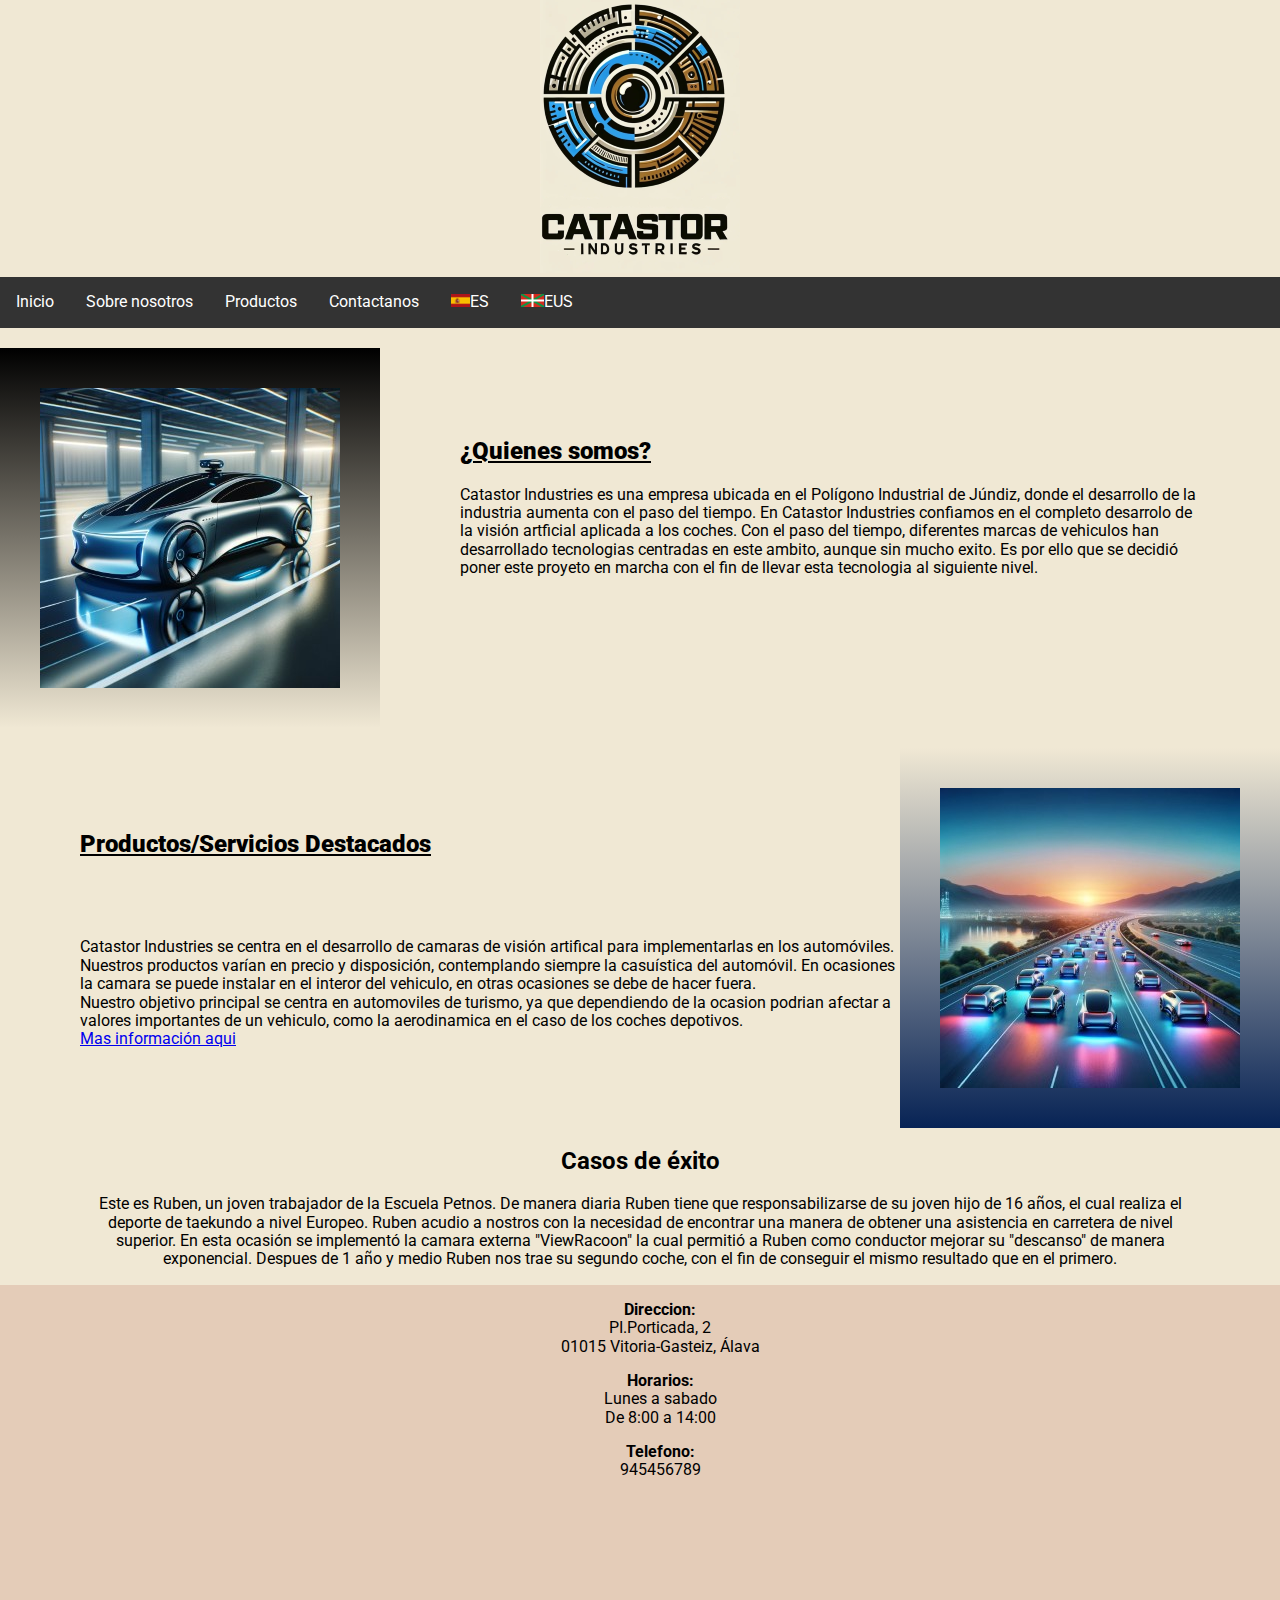
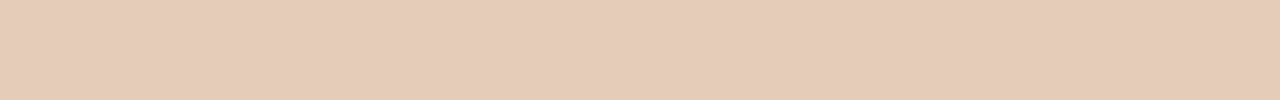
<file: index.html>
<!DOCTYPE html>
<html lang="en">
<head>
    <meta charset="UTF-8">
    <meta name="viewport" content="width=device-width, initial-scale=1.0">
    <title>Catastor Industries</title>
    <link rel="icon" href="img/favicon-32x32.png" type="image/png">  
    <link rel="stylesheet" href="CSS/estilos.css"> 
    <link rel="stylesheet" href="CSS/normalize.css">
    <link rel="preconnect" href="https://fonts.googleapis.com">
    <link rel="preconnect" href="https://fonts.gstatic.com" crossorigin>
    <link href="https://fonts.googleapis.com/css2?family=Roboto:ital,wght@0,100;0,300;0,400;0,500;0,700;0,900;1,100;1,300;1,400;1,500;1,700;1,900&display=swap" rel="stylesheet">
</head>

<header class="cabecera">
    <img src="img/logo_Catastor (Personalizado).png" alt="Logo de la empresa">
</header>

<body>
    
    <nav class="barra-navegación">
        <ul class="Links-navegación">
            <li><a href="index.html">Inicio</a></li>
            <li><a href="sobre-nostros.html">Sobre nosotros</a></li>
            <li><a href="Productos.html">Productos</a></li>
            <li><a href="Contacto.html">Contactanos</a></li>
            <li><a href="index.html"><img src="img/ES.png" alt="Español">ES</a></li>    
            <li><a href="index.html"><img src="img/EUS.png" alt="Euskera">EUS</a></li> 
        </ul>
    </nav>

    

    <div class="div1">         
       <img class="Coche_camara_carretera" src="img/Coche_camara_carretera (Personalizado).jpeg" alt="Coche_camara_carretera"> 
        <div>
            <h2><strong class="titulo2">¿Quienes somos?</strong></h2>
           
            <p class="texto-central">
                Catastor Industries es una empresa ubicada en el Polígono Industrial de Júndiz, 
                donde el desarrollo de la industria aumenta con el paso del tiempo.
                En Catastor Industries confiamos en el completo desarrolo de la visión 
                artficial aplicada a los coches. 
                Con el paso del tiempo, diferentes marcas de vehiculos han desarrollado
                tecnologias centradas en este ambito, aunque sin mucho exito.

                Es por ello que se decidió poner este proyeto en marcha con el fin de
                llevar esta tecnologia al siguiente nivel.

            </p>
        </div>
    </div>


    <div class="div2">  
        <div>
            <h2><strong class="titulo2">Productos/Servicios Destacados</strong></h2>
            
                <p class="texto-central">
                    <div class="texto1">
                        Catastor Industries se centra en el desarrollo de camaras de visión artifical
                        para implementarlas en los automóviles. Nuestros productos varían en precio
                        y disposición, contemplando siempre la casuística del automóvil.
                        En ocasiones la camara se puede instalar en el interor del vehiculo, en otras
                        ocasiones se debe de hacer fuera.
                    </div>
                    <div class="texto1">
                        Nuestro objetivo principal se centra en automoviles de turismo, ya que dependiendo
                        de la ocasion podrian afectar a valores importantes de un vehiculo, como la aerodinamica
                        en el caso de los coches depotivos.
                    </div>
                    <a  class="enlace1"  href="Productos.html">Mas información aqui</a>
                           
                </p>
        </div>
        
                           
        <img class="Coches_carretera" src="img/WhatsApp Image 2024-02-16 at 11.10.05 (Personalizado).jpeg" alt="Modelos en carretera">
    </div>
    
    

    <div class="texto2">
        <h2>Casos de éxito</h2>
        <p>Este es Ruben, un joven trabajador de la Escuela Petnos. De manera diaria
            Ruben tiene que responsabilizarse de su joven hijo de 16 años, el cual 
            realiza el deporte de taekundo a nivel Europeo.

            Ruben acudio a nostros con la necesidad de encontrar una manera de obtener una
            asistencia en carretera de nivel superior.

            En esta ocasión se implementó la camara externa "ViewRacoon" la cual permitió
            a Ruben como conductor mejorar su "descanso" de manera exponencial.

            Despues de 1 año y medio Ruben nos trae su segundo coche, con el fin de conseguir
            el mismo resultado que en el primero.
        </p>
    </div>
      
    <footer>
        <div>
            <ol class="Lista-Direcciones">
                <li><strong>Direccion:</strong></li>
                <li>PI.Porticada, 2</li>
                <li>01015 Vitoria-Gasteiz, Álava</li>
            </ol>
          
            <ol class="Lista-Direcciones">
                <li><strong>Horarios:</strong></li>
                <li>Lunes a sabado</li>
                <li>De 8:00 a 14:00</li>
            </ol>
          
            <ol class="Lista-Direcciones">
                <li><strong>Telefono:</strong></li>
                <li>945456789</li>
            </ol>
            
        </div>
        <div >
            <iframe
            class="mapa"
            src="https://www.google.com/maps/embed?pb=!1m18!1m12!1m3!1d2925.4895326810047!2d-2.7054275233845404!3d42.84139560455576!2m3!1f0!2f0!3f0!3m2!1i1024!2i768!4f13.1!3m3!1m2!1s0xd4fc1f9e4a32cf1%3A0x15c92b1c429eb4ba!2sPl.%20Porticada%2C%202%2C%2001015%20Vitoria-Gasteiz%2C%20%C3%81lava!5e0!3m2!1ses!2ses!4v1708085850538!5m2!1ses!2ses"
                style="border:0;" allowfullscreen="" loading="lazy"
            referrerpolicy="no-referrer-when-downgrade"
            ></iframe>
        </div> 
        </footer>
    
</body>





</html>
</file>
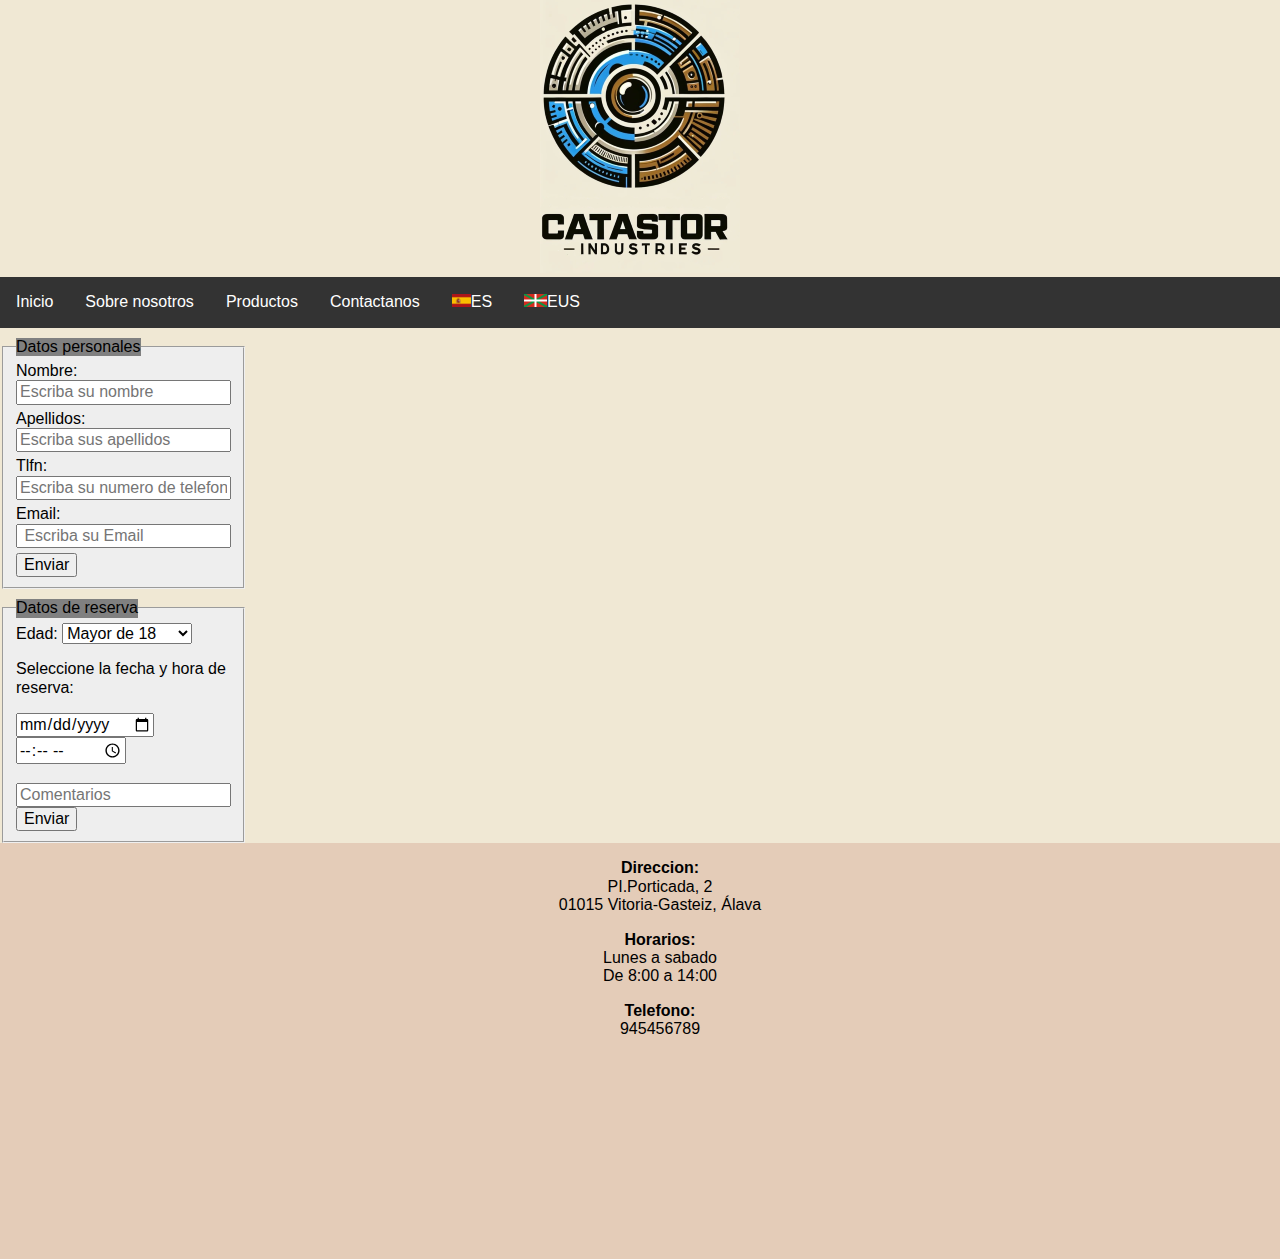
<file: Contacto.html>
<!DOCTYPE html>
<html lang="en">
<head>
    <meta charset="UTF-8">
    <meta name="viewport" content="width=device-width, initial-scale=1.0">
    <link rel="icon" href="img/favicon-32x32.png" type="image/png">
    <title>Contacto</title>
    <link rel="stylesheet" href="CSS/estilos.css">
    <link rel="stylesheet" href="CSS/normalize.css">
</head>

<header class="cabecera">
    <img src="img/logo_Catastor (Personalizado).png" alt="Logo de la empresa">
</header>

<body>
    
    <nav class="barra-navegación">
        <ul class="Links-navegación">
            <li><a href="index.html">Inicio</a></li>
            <li><a href="sobre-nostros.html">Sobre nosotros</a></li>
            <li><a href="Productos.html">Productos</a></li>
            <li><a href="Contacto.html">Contactanos</a></li>
            <li><a href="index.html"><img src="img/ES.png" alt="Español">ES</a></li>    
            <li><a href="index.html"><img src="img/EUS.png" alt="Euskera">EUS</a></li>     
        </ul>
    </nav>





    <form >
        <fieldset>
            <legend> Datos personales </legend>
            <div class="Datos-personales">
                Nombre:<input type="text" name="Nombre" placeholder="Escriba su nombre">
            </div>

            <div class="Datos-personales">
                Apellidos: <input type="text" name="Apellidos" placeholder="Escriba sus apellidos">
            </div>

            <div class="Datos-personales">
                Tlfn: <input type="tel" name="Telefono" placeholder="Escriba su numero de telefono">
            </div>
            <div class="Datos-personales">
                Email: <input type="email" name="Email" placeholder=" Escriba su Email"> 
            </div>
            <input type="submit" value="Enviar">
        </fieldset>

        <fieldset>
            <legend> Datos de reserva</legend>
        Edad: <select id="campo-select" name="mayor-de-edad">
                <optgroup label="Opciones"> <!--Encabezado de la lista-->
                <option value="Mayor de 18">Mayor de 18</option> <!--Opciones de la lista-->
                <option value="Menos de 18">Menor de 18</option>    
            </optgroup>
        </select>
        <p>Seleccione la fecha y hora de reserva:</p> 
        <input type="date" name="dd/mm/aaaa"> <input type="time" name="-- : --"><br><br>
        
        <input name=""type="text"  id="Campo-comentarios" name="Comentarios" placeholder="Comentarios">
        <input type="submit" value="Enviar">

        </fieldset>

    </form>
    <footer>
        <div>
            <ol class="Lista-Direcciones">
                <li><strong>Direccion:</strong></li>
                <li>PI.Porticada, 2</li>
                <li>01015 Vitoria-Gasteiz, Álava</li>
            </ol>
          
            <ol class="Lista-Direcciones">
                <li><strong>Horarios:</strong></li>
                <li>Lunes a sabado</li>
                <li>De 8:00 a 14:00</li>
            </ol>
          
            <ol class="Lista-Direcciones">
                <li><strong>Telefono:</strong></li>
                <li>945456789</li>
            </ol>
            
        </div>
        <div >
            <iframe
            class="mapa"
            src="https://www.google.com/maps/embed?pb=!1m18!1m12!1m3!1d2925.4895326810047!2d-2.7054275233845404!3d42.84139560455576!2m3!1f0!2f0!3f0!3m2!1i1024!2i768!4f13.1!3m3!1m2!1s0xd4fc1f9e4a32cf1%3A0x15c92b1c429eb4ba!2sPl.%20Porticada%2C%202%2C%2001015%20Vitoria-Gasteiz%2C%20%C3%81lava!5e0!3m2!1ses!2ses!4v1708085850538!5m2!1ses!2ses"
                style="border:0;" allowfullscreen="" loading="lazy"
            referrerpolicy="no-referrer-when-downgrade"
            ></iframe>
        </div> 
        </footer>
</body>
</html>
</file>
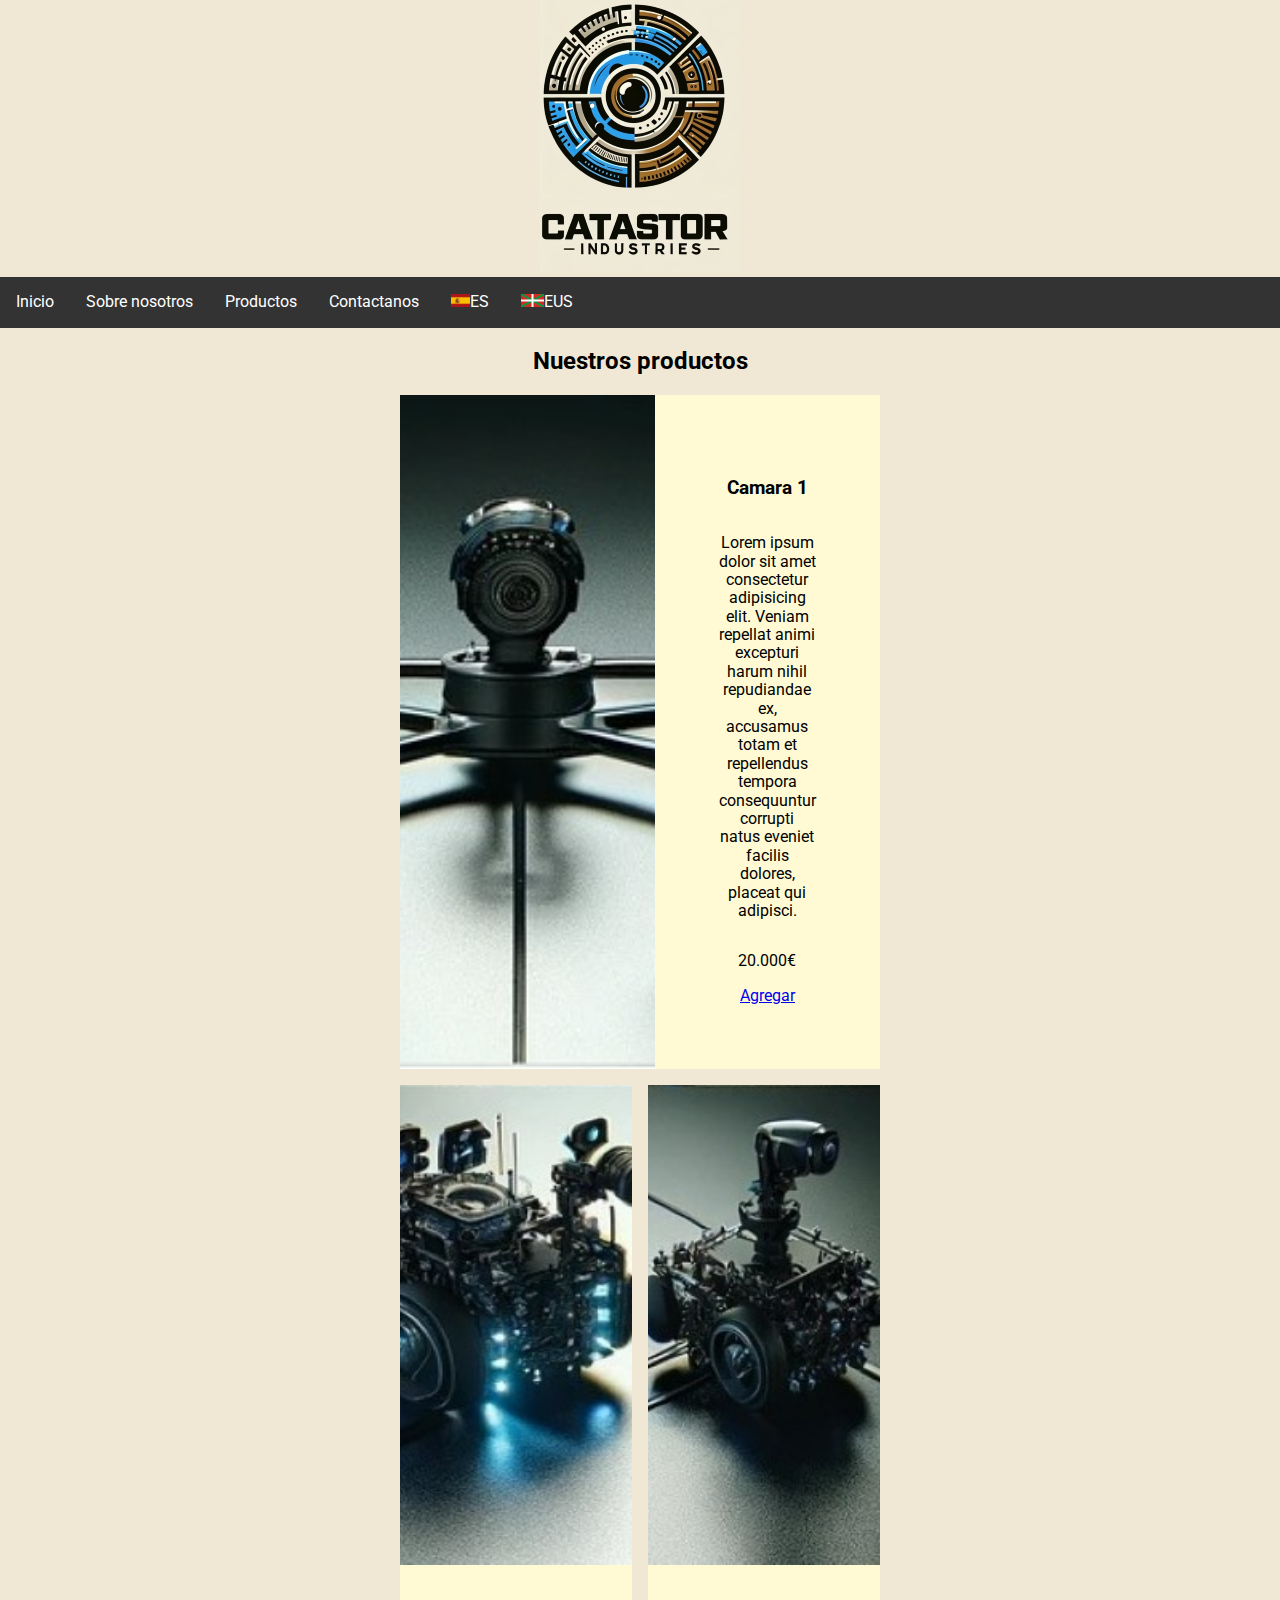
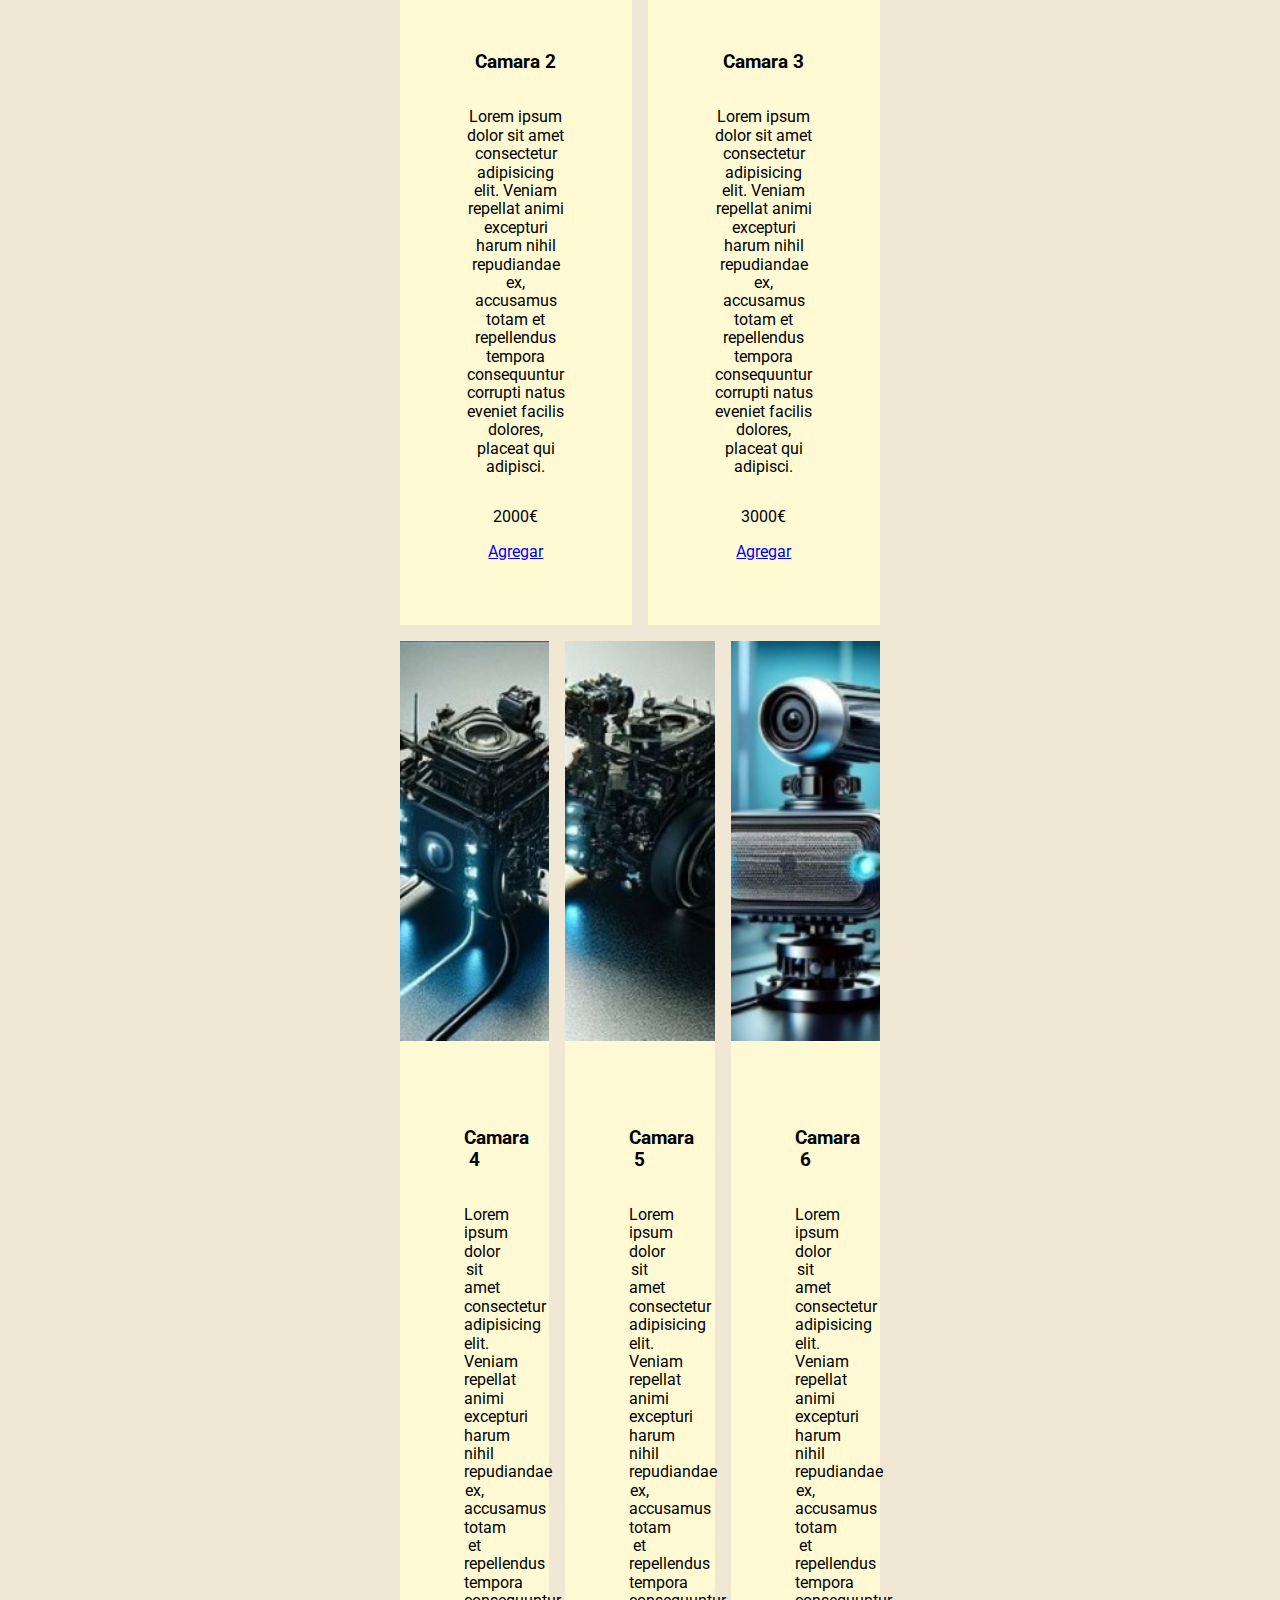
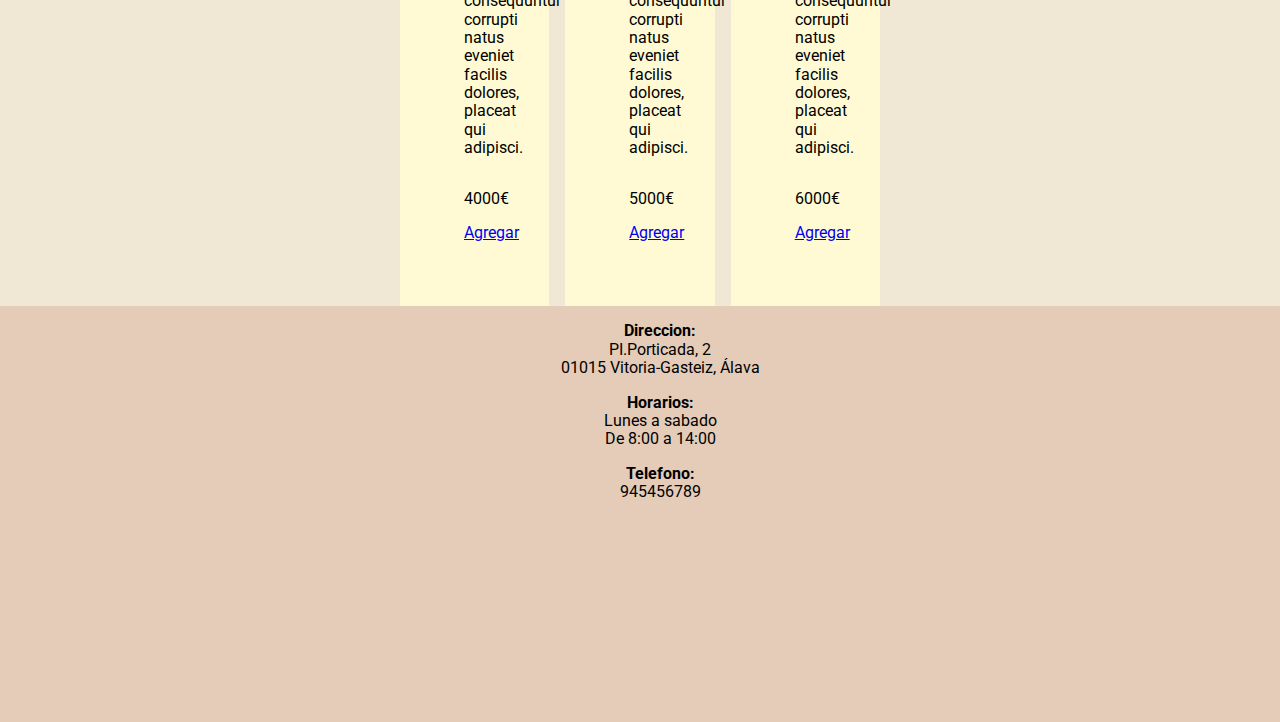
<file: Productos.html>
<!DOCTYPE html>
<html lang="en">
<head>
    <meta charset="UTF-8">
    <meta name="viewport" content="width=device-width, initial-scale=1.0">
    <link rel="icon" href="img/favicon-32x32.png" type="image/png">
    <title>Productos</title>
    <link rel="stylesheet" href="CSS/estilos.css">
    <link rel="stylesheet" href="CSS/normalize.css">
    <link rel="preconnect" href="https://fonts.googleapis.com">
    <link rel="preconnect" href="https://fonts.gstatic.com" crossorigin>
    <link href="https://fonts.googleapis.com/css2?family=Roboto:ital,wght@0,100;0,300;0,400;0,500;0,700;0,900;1,100;1,300;1,400;1,500;1,700;1,900&display=swap" rel="stylesheet">

</head>
<header class="cabecera">
    <img src="img/logo_Catastor (Personalizado).png" alt="Logo de la empresa">
</header>

<body>
    <nav class="barra-navegación">
        <ul class="Links-navegación">
            <li><a href="index.html">Inicio</a></li>
            <li><a href="sobre-nostros.html">Sobre nosotros</a></li>
            <li><a href="Productos.html">Productos</a></li>
            <li><a href="Contacto.html">Contactanos</a></li>
            <li><a href="index.html"><img src="img/ES.png" alt="Español">ES</a></li>    
            <li><a href="index.html"><img src="img/EUS.png" alt="Euskera">EUS</a></li>     
        </ul>
    </nav>
    <main class="Contenido-principal">
        <section class="Centrar-grid">
            <h2>Nuestros productos</h2>
            <div class="lista-articulos">
                <article class="Producto">
                    <img src="img/Conjunto_camaras.jpg" alt="Conjunto camaras" class="camara">
                    <div class="info-producto">
                        <h3>Camara 1</h3>
                        <p>Lorem ipsum dolor sit amet consectetur adipisicing 
                           elit. Veniam repellat animi excepturi harum nihil 
                           repudiandae ex, accusamus totam et repellendus 
                           tempora consequuntur corrupti natus eveniet facilis 
                           dolores, placeat qui adipisci.</p>
                           <p class="precio">20.000€</p>
                           <a href="#" class="boton"> Agregar</a>
                        </div>
                </article>
                <article class="Producto">
                    <img src="img/Camara1 (Personalizado).jpg" alt="Camara 1"class="camara">
                    <div class="info-producto">
                        <h3>Camara 2</h3>
                        <p>Lorem ipsum dolor sit amet consectetur adipisicing 
                           elit. Veniam repellat animi excepturi harum nihil 
                           repudiandae ex, accusamus totam et repellendus 
                           tempora consequuntur corrupti natus eveniet facilis 
                           dolores, placeat qui adipisci.</p>
                           <p class="precio">2000€</p>
                           <a href="#" class="boton"> Agregar</a>
                        </div>
                </article>
                <article class="Producto">
                    <img src="img/Camara2 (Personalizado).jpg" alt="Camara 2" class="camara">
                    <div class="info-producto">
                        <h3>Camara 3</h3>
                        <p>Lorem ipsum dolor sit amet consectetur adipisicing 
                           elit. Veniam repellat animi excepturi harum nihil 
                           repudiandae ex, accusamus totam et repellendus 
                           tempora consequuntur corrupti natus eveniet facilis 
                           dolores, placeat qui adipisci.</p>
                           <p class="precio">3000€</p>
                           <a href="#" class="boton"> Agregar</a>
                        </div>
                </article>
                <article class="Producto">
                    <img src="img/Camara3 (Personalizado).jpg" alt="Camara 3" class="camara">
                    <div class="info-producto">
                        <h3>Camara 4</h3>
                        <p>Lorem ipsum dolor sit amet consectetur adipisicing 
                           elit. Veniam repellat animi excepturi harum nihil 
                           repudiandae ex, accusamus totam et repellendus 
                           tempora consequuntur corrupti natus eveniet facilis 
                           dolores, placeat qui adipisci.</p>
                           <p class="precio">4000€</p>
                           <a href="#" class="boton"> Agregar</a>
                        </div>
                </article>
                <article class="Producto">
                    <img src="img/Camara4 (Personalizado).jpg" alt="Camara 4" class="camara">
                    <div class="info-producto">
                        <h3>Camara 5</h3>
                        <p>Lorem ipsum dolor sit amet consectetur adipisicing 
                           elit. Veniam repellat animi excepturi harum nihil 
                           repudiandae ex, accusamus totam et repellendus 
                           tempora consequuntur corrupti natus eveniet facilis 
                           dolores, placeat qui adipisci.</p>
                           <p class="precio">5000€</p>
                           <a href="#" class="boton"> Agregar</a>
                        </div>
                </article>
                <article class="Producto">
                    <img src="img/Camara (Personalizado).jpg" alt="Camara" class="camara">
                    <div class="info-producto">
                        <h3>Camara 6</h3>
                        <p>Lorem ipsum dolor sit amet consectetur adipisicing 
                           elit. Veniam repellat animi excepturi harum nihil 
                           repudiandae ex, accusamus totam et repellendus 
                           tempora consequuntur corrupti natus eveniet facilis 
                           dolores, placeat qui adipisci.</p>
                           <p class="precio">6000€</p>
                           <a href="#" class="boton"> Agregar</a>
                        </div>
                </article>
            </div>
        </section>
    </main>

    <footer>
        <div>
            <ol class="Lista-Direcciones">
                <li><strong>Direccion:</strong></li>
                <li>PI.Porticada, 2</li>
                <li>01015 Vitoria-Gasteiz, Álava</li>
            </ol>
          
            <ol class="Lista-Direcciones">
                <li><strong>Horarios:</strong></li>
                <li>Lunes a sabado</li>
                <li>De 8:00 a 14:00</li>
            </ol>
          
            <ol class="Lista-Direcciones">
                <li><strong>Telefono:</strong></li>
                <li>945456789</li>
            </ol>
            
        </div>
        <div >
            <iframe
            class="mapa"
            src="https://www.google.com/maps/embed?pb=!1m18!1m12!1m3!1d2925.4895326810047!2d-2.7054275233845404!3d42.84139560455576!2m3!1f0!2f0!3f0!3m2!1i1024!2i768!4f13.1!3m3!1m2!1s0xd4fc1f9e4a32cf1%3A0x15c92b1c429eb4ba!2sPl.%20Porticada%2C%202%2C%2001015%20Vitoria-Gasteiz%2C%20%C3%81lava!5e0!3m2!1ses!2ses!4v1708085850538!5m2!1ses!2ses"
                style="border:0;" allowfullscreen="" loading="lazy"
            referrerpolicy="no-referrer-when-downgrade"
            ></iframe>
        </div> 
        </footer>
<body>
    
</html>
</file>
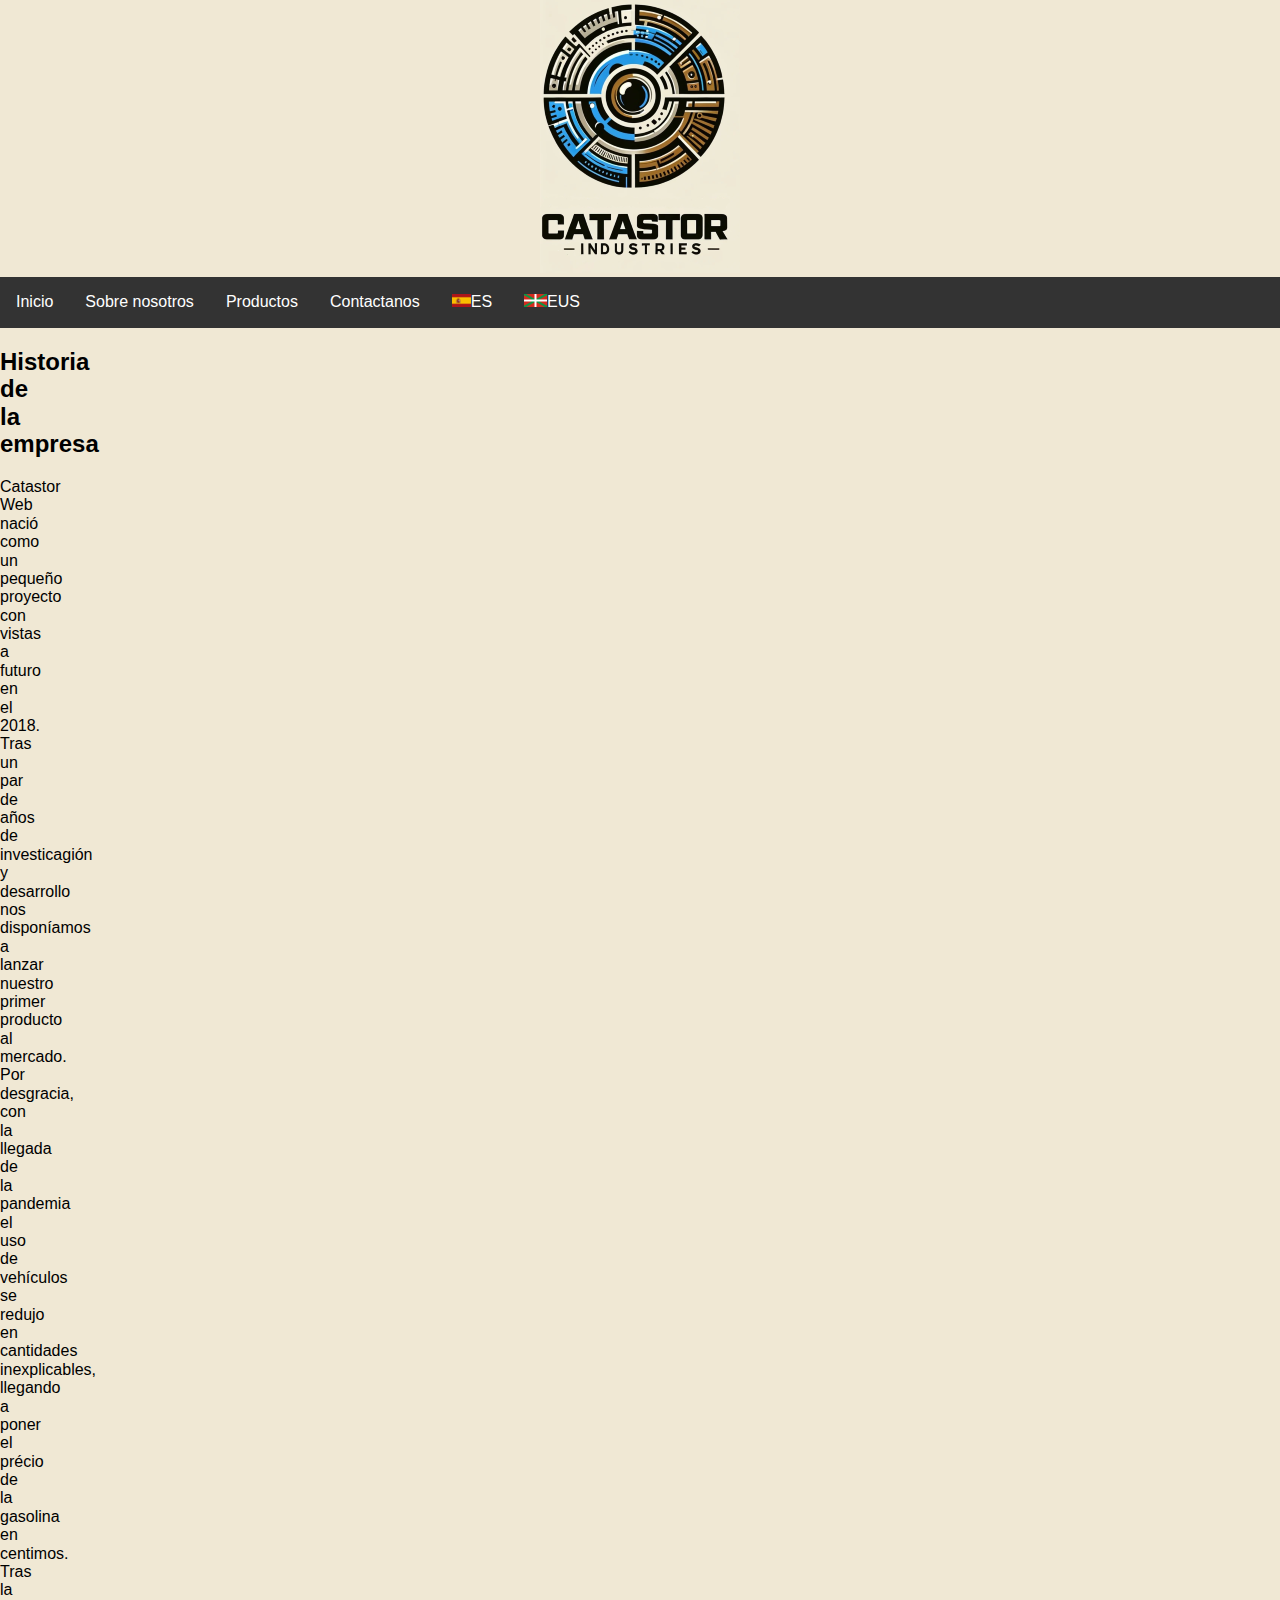
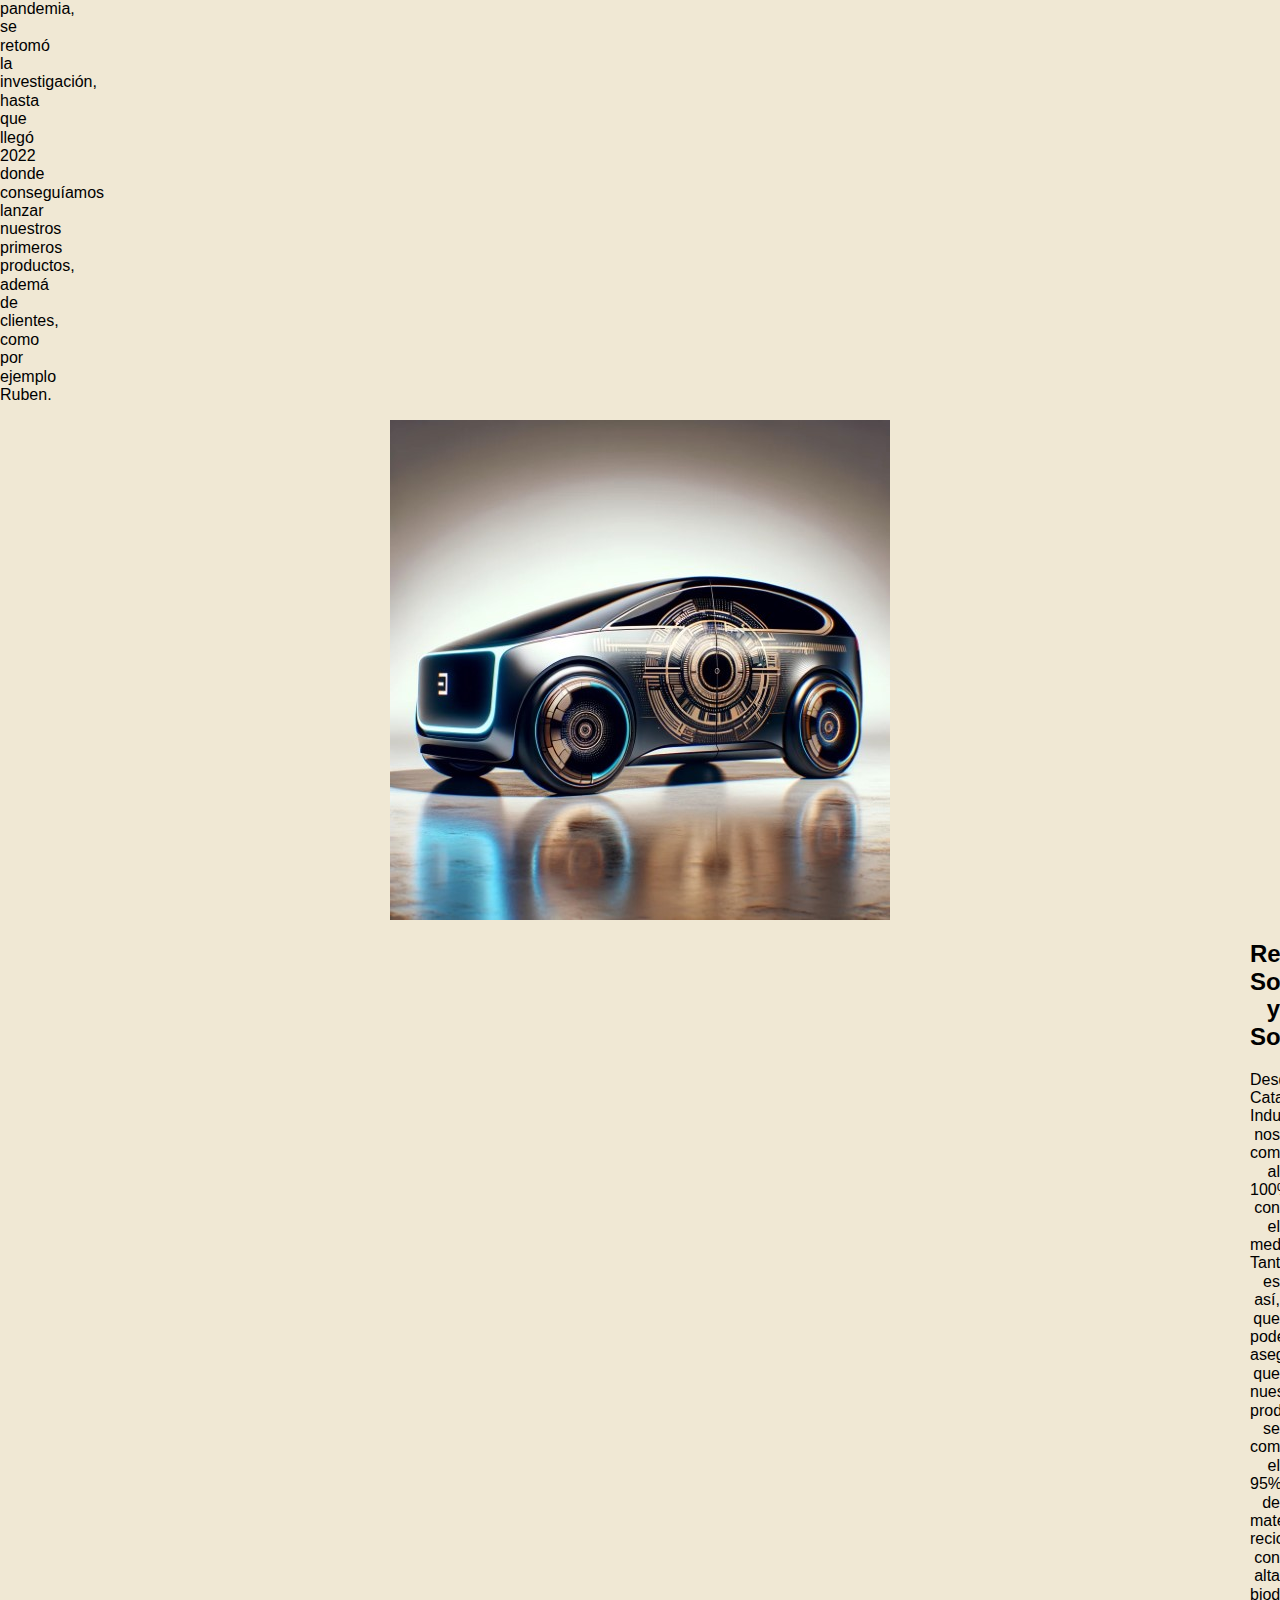
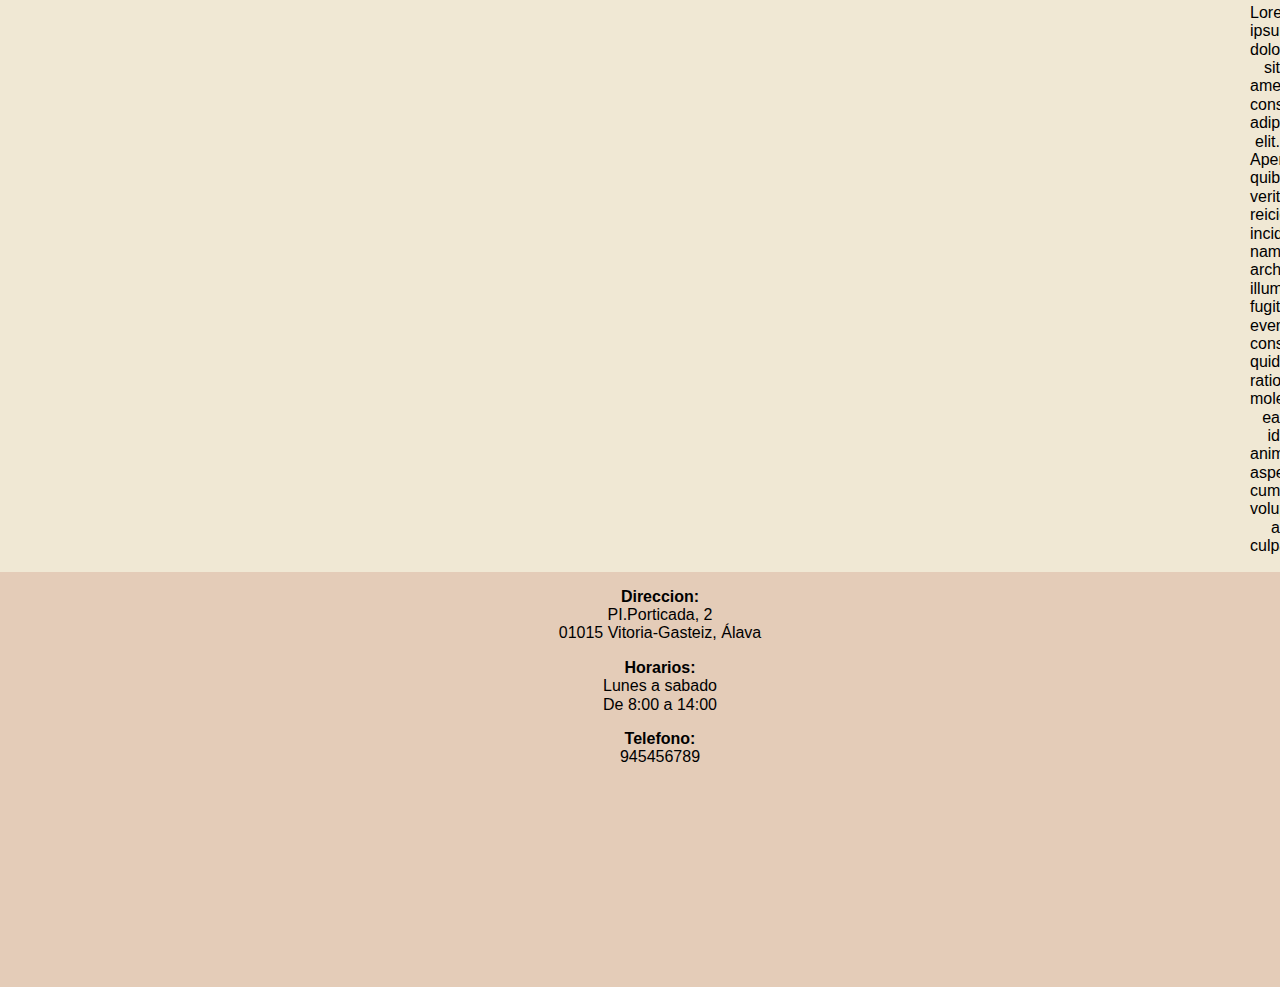
<file: sobre-nostros.html>
<!DOCTYPE html>
<html lang="en">

<head>
    <meta charset="UTF-8">
    <meta name="viewport" content="width=device-width, initial-scale=1.0">
    <title>Sobre nostros</title>
    <link rel="icon" href="img/favicon-32x32.png" type="img/png">
    <link rel="stylesheet" href="CSS/estilos.css">
    <link rel="stylesheet" href="CSS/normalize.css">
</head>

<header class="cabecera">
    <img src="img/logo_Catastor (Personalizado).png" alt="Logo de la empresa">
</header>

<body>
    <nav class="barra-navegación">
        <ul class="Links-navegación">
            <li><a href="index.html">Inicio</a></li>
            <li><a href="sobre-nostros.html">Sobre nosotros</a></li>
            <li><a href="Productos.html">Productos</a></li>
            <li><a href="Contacto.html">Contactanos</a></li>
            <li><a href="index.html"><img src="img/ES.png" alt="Español">ES</a></li>    
            <li><a href="index.html"><img src="img/EUS.png" alt="Euskera">EUS</a></li>   
        </ul>
       
        
        
    </nav>
    <div class="texto-izquierda"> 
     <h2>Historia de la empresa</h2>
     <p>Catastor Web nació como un pequeño proyecto con vistas a futuro en el 2018.

        Tras un par de años de investicagión y desarrollo nos disponíamos a lanzar nuestro 
        primer producto al mercado. Por desgracia, con la llegada de la pandemia
        el uso de vehículos se redujo en cantidades inexplicables, llegando a poner el précio
        de la gasolina en centimos.
        Tras la pandemia, se retomó la investigación, hasta que llegó 2022 donde conseguíamos lanzar
        nuestros primeros productos, ademá de clientes, como por ejemplo Ruben. 
     </p>
    </div>
    <div class="posicion-imagen">
        <img src="img/Coche_con_logo (Personalizado).jpeg" alt="Modelo de coche" class="camara-sobre-nostros">
    </div>
    <div class="texto-derecha">
        <h2>Resposabilidad Social y Sostenibilidad </h2>
        <p> Desde Catastor Industries nos comprometemos al 100% con el medioambiente.

            Tanto es así, que podemos asegurar que nuestros productos se componen el 95%
            de materiales reciclados con alta biodegradabilidad.
            Lorem ipsum dolor sit amet consectetur adipisicing elit. Aperiam quibusdam 
            veritatis reiciendis incidunt nam architecto illum fugit eveniet, consequuntur 
            quidem ratione molestias ea id animi asperiores cumque voluptatibus a culpa.
        </p>
    </div>
    <footer>
        <div>
            <ol class="Lista-Direcciones">
                <li><strong>Direccion:</strong></li>
                <li>PI.Porticada, 2</li>
                <li>01015 Vitoria-Gasteiz, Álava</li>
            </ol>
          
            <ol class="Lista-Direcciones">
                <li><strong>Horarios:</strong></li>
                <li>Lunes a sabado</li>
                <li>De 8:00 a 14:00</li>
            </ol>
          
            <ol class="Lista-Direcciones">
                <li><strong>Telefono:</strong></li>
                <li>945456789</li>
            </ol>
            
        </div>
        <div >
            <iframe
            class="mapa"
            src="https://www.google.com/maps/embed?pb=!1m18!1m12!1m3!1d2925.4895326810047!2d-2.7054275233845404!3d42.84139560455576!2m3!1f0!2f0!3f0!3m2!1i1024!2i768!4f13.1!3m3!1m2!1s0xd4fc1f9e4a32cf1%3A0x15c92b1c429eb4ba!2sPl.%20Porticada%2C%202%2C%2001015%20Vitoria-Gasteiz%2C%20%C3%81lava!5e0!3m2!1ses!2ses!4v1708085850538!5m2!1ses!2ses"
                style="border:0;" allowfullscreen="" loading="lazy"
            referrerpolicy="no-referrer-when-downgrade"
            ></iframe>
        </div> 
        </footer>
    
</body>
</html>
</file>
<file: CSS/estilos.css>
/*CSS de la pagina de inicio*/
/*=========================================================*/
.cabecera{
 text-align: center;
 
}

body{
  font-family: "Roboto", sans-serif;
  background-color: #f0e8d4;
  margin: 20px;
    
}

.Lista-Direcciones   /* Lo utilizamos para quitarle el estilo de numeros o puntos a las listas en uso*/
{
  list-style: none;
  
}

 .barra-navegación{
  position: sticky;
  top: 0;
 }

.Links-navegación {
  list-style-type: none;
  margin: 0;
  padding: 0;
  overflow: hidden;
  background-color: #333;
  
} 

li a {
  float: left;
  display: block;
  color: white;
  text-align: center;
  padding:  16px;
  text-decoration: none;
}

li a:hover {
  background-color: #111;
}

 

.div1{
margin-top: 20px;
display: flex;
align-items: center;

}
.texto-central{
    margin: 80px;
    margin-top: 5px;
    
}

.Coche_camara_carretera{

  background: linear-gradient(to bottom,black,#f0e8d4 );
  padding: 40px; /* Relleno interno del recuadro */
}


.div2{
margin-top: 20px;
display: flex;
align-items: center;
}
.Coches_carretera{
  /* float: right;*/
   background: linear-gradient(to bottom,#f0e8d4,#072355 );
   padding: 40px; /* Relleno interno del recuadro */
}

.titulo2{
  margin-left: 80px;
  text-decoration: underline;
}

.texto1, .enlace1{
  margin-left: 80px;
}


.titulo{
   font-size: 25px;
   text-decoration: underline;
      

}

.texto2
{
margin-left: 80px;
margin-right: 80px;
text-align: center;

}

footer{ /*Para centrar el contenido, tanto la lista como el mapa*/
  background-color: #e4ccb8;
 display: flex;
 flex-direction: column;
 text-align: center;
 
}
.mapa {
 
  width: 50%;
  height: 200px; /* Ajusta esto según necesites */
  border: 0;
    
}

@media (max-width: 768px) {
  footer {
      padding: 20px;
  }

  .mapa {
      height: 150px; /* Más pequeño en dispositivos móviles */
  }
}


  /*
  
  @media screen and (max-width: 600px) {
    .Links-navegacion li {
      flex-direction: column;
      align-items: center;
    }
  }
  .Idiomas a {
    width: 100%;
    height: 100%;
    object-fit: cover;
  }
  
  /*=======================================================*/
  
  /*CSS de la pagina SOBRE NOSTROS*/
.cabecera_sobre-nostros{
  text-align: center;
}


  /*=======================================================*/


 
  /*-------------------CSS PRODUCTOS-------------------*/

.Contenido-principal 
{
  text-align: center;
 margin-left: 400px;
 margin-right: 400px;
}
.Contenido-principal h2
{
  text-align: center;
}
.Centrar-grid
{
  display: grid;
  place-items: center;
}


.Producto
{
  align-items: center;
  background-color: #fffad4;
  margin-bottom: 2rem;  
}

.info-producto 
{
  text-align: center;
  color: black;
  padding: 4rem;
}



@media(min-width:768px) {
  .Producto{
      margin-bottom: 0;
  }
  .lista-articulos {
      display: grid;
      grid-template-columns: repeat(6, 1fr);
      column-gap: 1rem;
      row-gap: 1rem;
  }

  .Producto:nth-child(1) {
      grid-column-start: 1;
      grid-column-end: 7;
      display: grid;
      grid-template-columns: 3fr 1fr;
  }

  /*retocado*/
  .info-producto {
      display: flex;
      flex-direction: column;
      justify-content: center;
  }

  .Producto:nth-child(1) .camara {
      object-fit: cover;
      width: 100%;
      height: 100%;
  }

  .Producto:nth-child(2) {
      grid-column-start: 1;
      grid-column-end: 4;
  }

  .Producto:nth-child(3) {
      grid-column-start: 4;
      grid-column-end: 7;
  }

  .Producto:nth-child(2) .camara,
  .Producto:nth-child(3) .camara {
    object-fit: cover;
    height: 30rem;
    width: 100%;
  }

  .Producto:nth-child(4) {
      grid-column-start: 1;
      grid-column-end: 3;
  }

  .Producto:nth-child(5) {
      grid-column-start: 3;
      grid-column-end: 5;
  }

  .Producto:nth-child(6) {
      grid-column-start: 5;
      grid-column-end: 7;
  }

  .Producto:nth-child(4) .camara,
  .Producto:nth-child(5) .camara,
  .Producto:nth-child(6) .camara {
      height: 25rem;
      width: 100%;
      object-fit: cover;
  }
}
.prueba_imagen
{
  text-align: center;

}
/*CODIGO DE LA PAGINA DE PRODUCTOS*/

.Datos-personales
{
margin-bottom: 5px;
display: block;
}

fieldset {
  margin-top: 10px;
  background-color: #eeeeee;
  margin-right: 1250px;
}

legend {
  background-color: gray;
  color: white;
  padding: 5px 10px;
  
}

/*CODIGO PARA LA PAGINA SOBRE NOSOTROS*/
.posicion-imagen
{
  display: flex;
  justify-content: center;

}
.texto-derecha
{
  text-align: right;
  margin-left: 1250px;
}
.texto-izquierda
{
  text-align: left;
  margin-right: 1250px;
}
</file>
